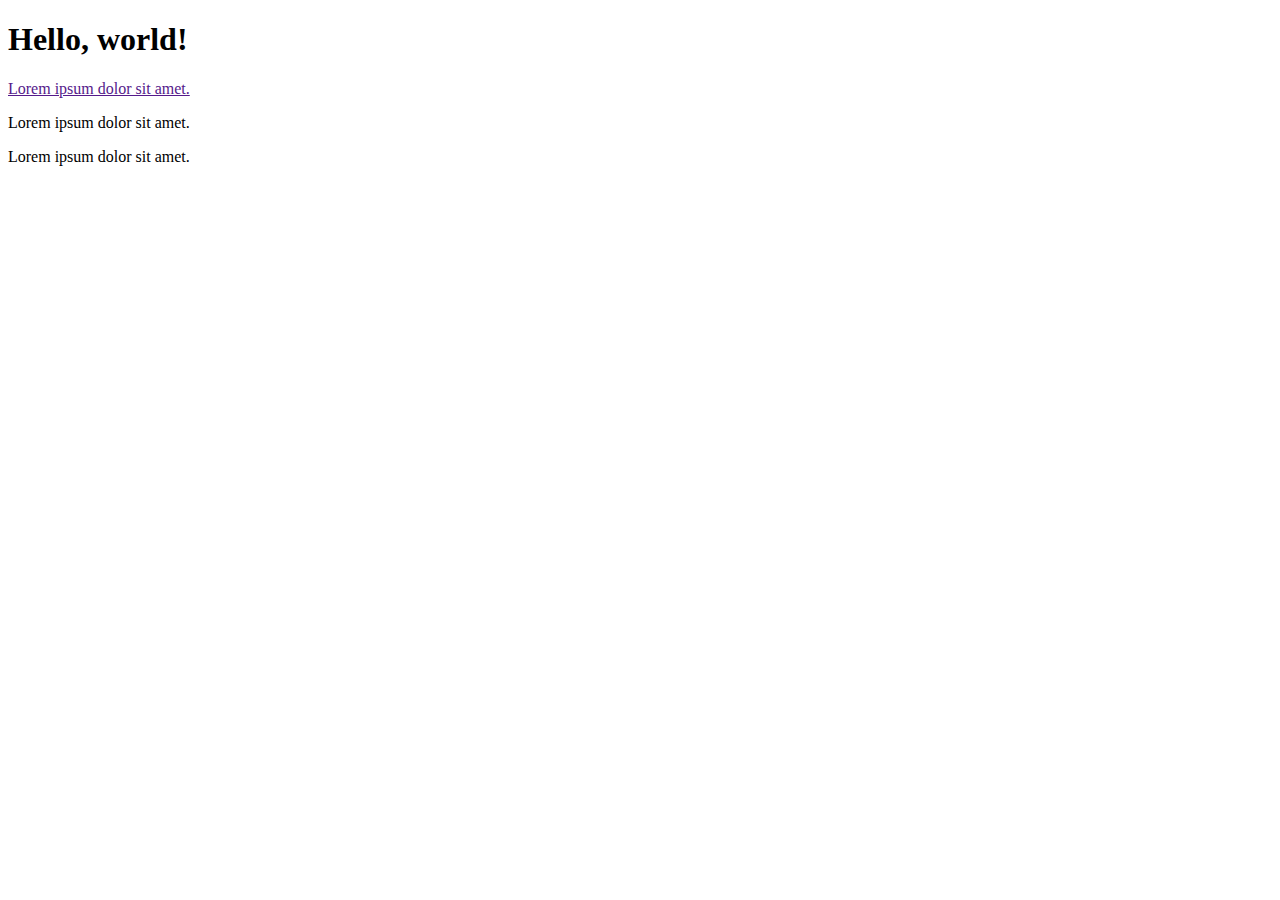
<file: bootstrap.html>
<!doctype html>
<html lang="en">

<head>
    <meta charset="utf-8">
    <meta name="viewport" content="width=device-width, initial-scale=1">
    <title>Bootstrap demo</title>
    <link href="https://cdn.jsdelivr.net/npm/bootstrap@5.2.3/dist/css/bootstrap.min.css" rel="stylesheet"
        integrity="sha384-rbsA2VBKQhggwzxH7pPCaAqO46MgnOM80zW1RWuH61DGLwZJEdK2Kadq2F9CUG65" crossorigin="anonymous">
        <!-- <link rel="stylesheet" href="assets/css/style.css">
        <link rel="stylesheet" href="assets/css/style.css"> -->
</head>

<body>
    <h1 class="text-primary bg-warning text-end w-50 p-4">Hello, world!</h1>

    <a href="" class="text-decoration-none ">Lorem ipsum dolor sit amet.</a>

    <p class="fs-4 border-start border-primary border-5">Lorem ipsum dolor sit amet.</p>

    <div style="height: 400px;">
        <p class="bg-primary h-25">Lorem ipsum dolor sit amet.</p>
    </div>


    <script src="https://cdn.jsdelivr.net/npm/bootstrap@5.2.3/dist/js/bootstrap.bundle.min.js"
        integrity="sha384-kenU1KFdBIe4zVF0s0G1M5b4hcpxyD9F7jL+jjXkk+Q2h455rYXK/7HAuoJl+0I4"
        crossorigin="anonymous"></script>
</body>

</html>
</file>
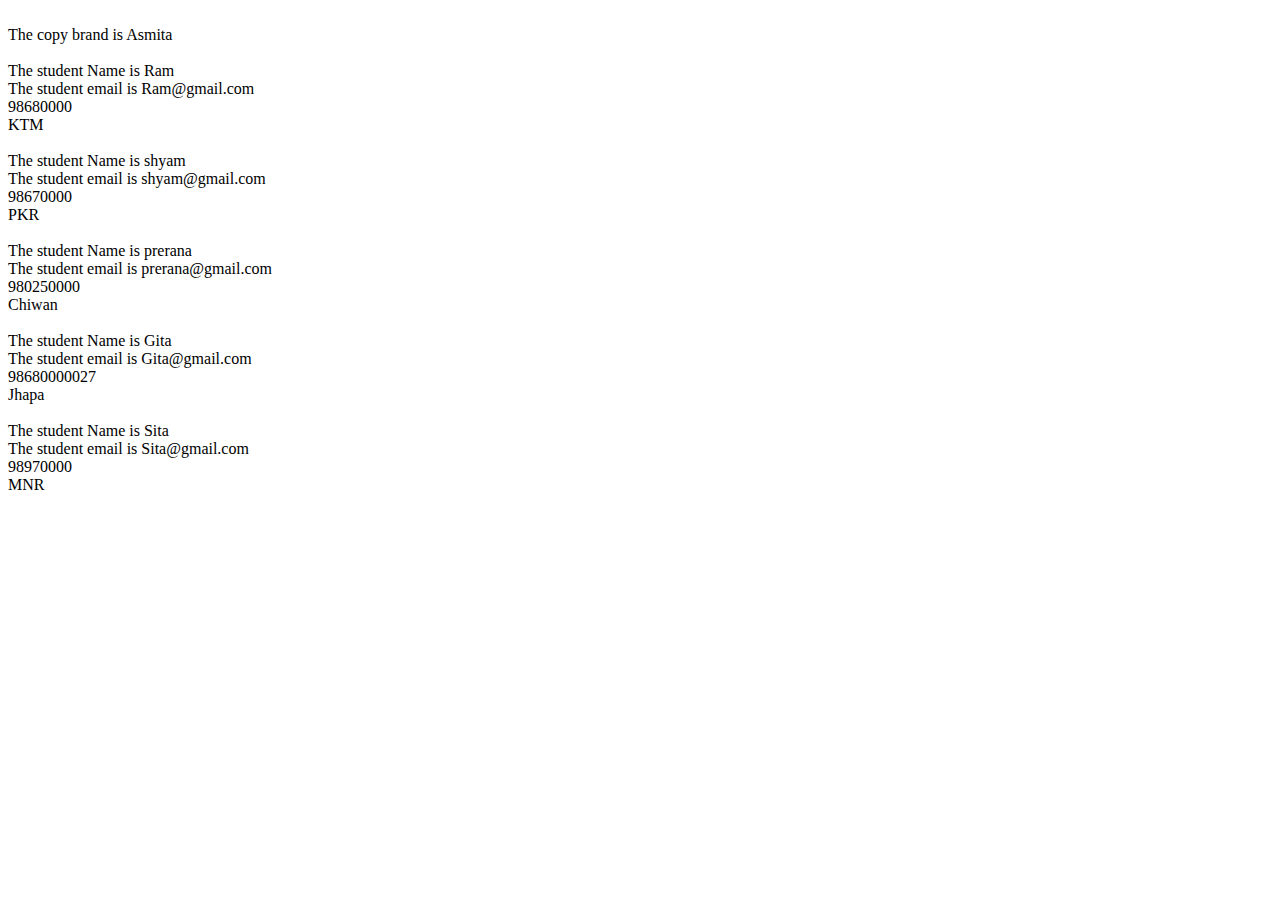
<file: jan.html>
<!DOCTYPE html>
<html lang="en">
<head>
    <meta charset="UTF-8">
    <meta name="viewport" content="width=device-width, initial-scale=1.0">
    <title>Document</title>
</head>
<body>

    <script src="min.js"></script>
    
</body>
</html>
</file>
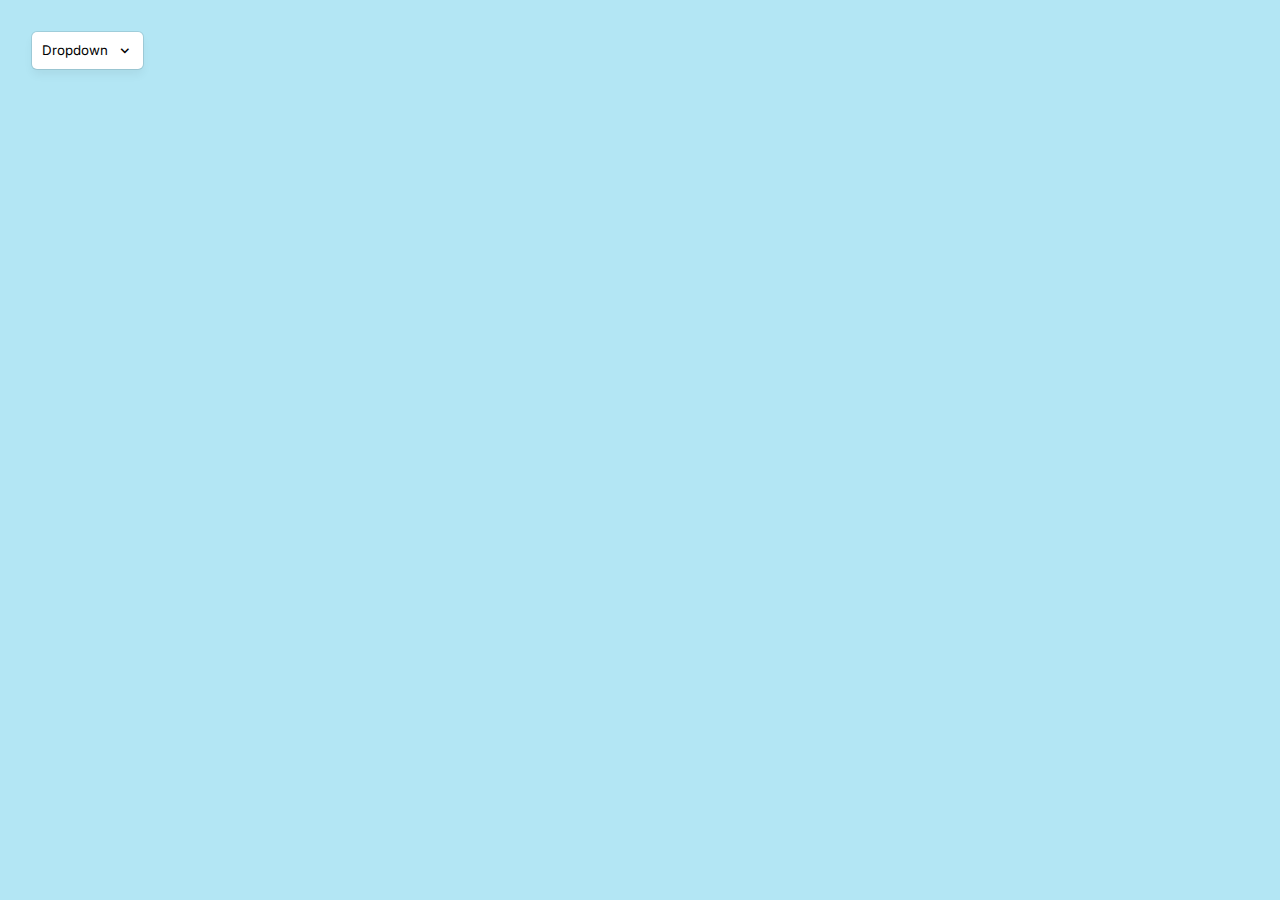
<file: navbar.html>
<!DOCTYPE html>
<html lang="en">

<head>
    <meta charset="UTF-8">
    <meta name="viewport" content="width=device-width, initial-scale=1.0">
    <title>Document</title>
    <link rel="stylesheet" href="navbar.css">
</head>

<body>
    <header>
        <link href="https://unpkg.com/boxicons@2.1.4/css/boxicons.min.css" rel="stylesheet" />

        <div class="container">
            <button class="btn" id="btn">
                Dropdown
                <i class="bx bx-chevron-down" id="arrow"></i>
            </button>

            <div class="dropdown" id="dropdown">
                <a href="#create">
                    <i class="bx bx-plus-circle"></i>
                    Create New
                </a>
                <a href="#draft">
                    <i class="bx bx-book"></i>
                    All Drafts
                </a>
                <a href="#move">
                    <i class="bx bx-folder"></i>
                    Move To
                </a>
                <a href="#profile">
                    <i class="bx bx-user"></i>
                    Profile Settings
                </a>
                <a href="#notification">
                    <i class="bx bx-bell"></i>
                    Notification
                </a>
                <a href="#settings">
                    <i class="bx bx-cog"></i>
                    Settings
                </a>
            </div>
        </div>
    </header>

    <script src="navbar.js"></script>
</body>

</html>
</file>
<file: assets/css/style.css>
.new {
    color: red;
}

.background {
    background-color: blue;
    background-image: url("../img/ss.jpg");
    background-size: 100px 100px;
    background-repeat: no-repeat;
    background-position: right bottom ;
    background-attachment: scroll;
    color: rgb(0, 0, 0);
    padding: 2rem 1rem;
    height: 200px;
    border-radius: 30px;
    text-align: center;
    margin: 1rem 5rem;
    border: 1rem solid red;

}
h2{
    /* color: rgb(46, 214, 31); */
    color: rgba(255, 0,0, 0.4);
    }

    h3{
        color: hsl(360, 40%, 50%);
    }
    h4{
        color: hsla(360, 40%, 50%, 0.5);
    }
    h5{
        color: #ADF234;
    }
</file>
<file: navbar.css>
@import url(https://fonts.googleapis.com/css?family=Inter:100,200,300,regular,500,600,700,800,900);

* {
  margin: 0;
  padding: 0;
  box-sizing: border-box;
  font-family: "Inter", sans-serif;
  --shadow: rgba(0, 0, 0, 0.05) 0px 6px 10px 0px,
    rgba(0, 0, 0, 0.1) 0px 0px 0px 1px;
  --color: #166e67;
  --gap: 0.5rem;
  --radius: 5px;
}

body {
  margin: 2rem;
  background-color: #b3e6f4;
  font-size: 0.9rem;
  color: black;
}

.btn {
  background-color: white;
  display: flex;
  align-items: center;
  justify-content: flex-start;
  column-gap: var(--gap);
  padding: 0.6rem;
  cursor: pointer;
  border-radius: var(--radius);
  border: none;
  box-shadow: var(--shadow);
  position: relative;
}

.bx {
  font-size: 1.1rem;
}

.dropdown {
  position: absolute;
  width: 250px;
  box-shadow: var(--shadow);
  border-radius: var(--radius);
  margin-top: 0.3rem;
  background: white;

  visibility: hidden;
  opacity: 0;
  transform: translateY(0.5rem);
  transition: all 0.1s cubic-bezier(0.16, 1, 0.5, 1);
}

.dropdown a {
  display: flex;
  align-items: center;
  column-gap: var(--gap);
  padding: 0.8rem 1rem;
  text-decoration: none;
  color: black;
}

.dropdown a:hover {
  background-color: var(--color);
  color: white;
}

.show {
  visibility: visible;
  opacity: 1;
  transform: translateY(0rem);
}

.arrow {
  transform: rotate(180deg);
  transition: 0.2s ease;
}
</file>
